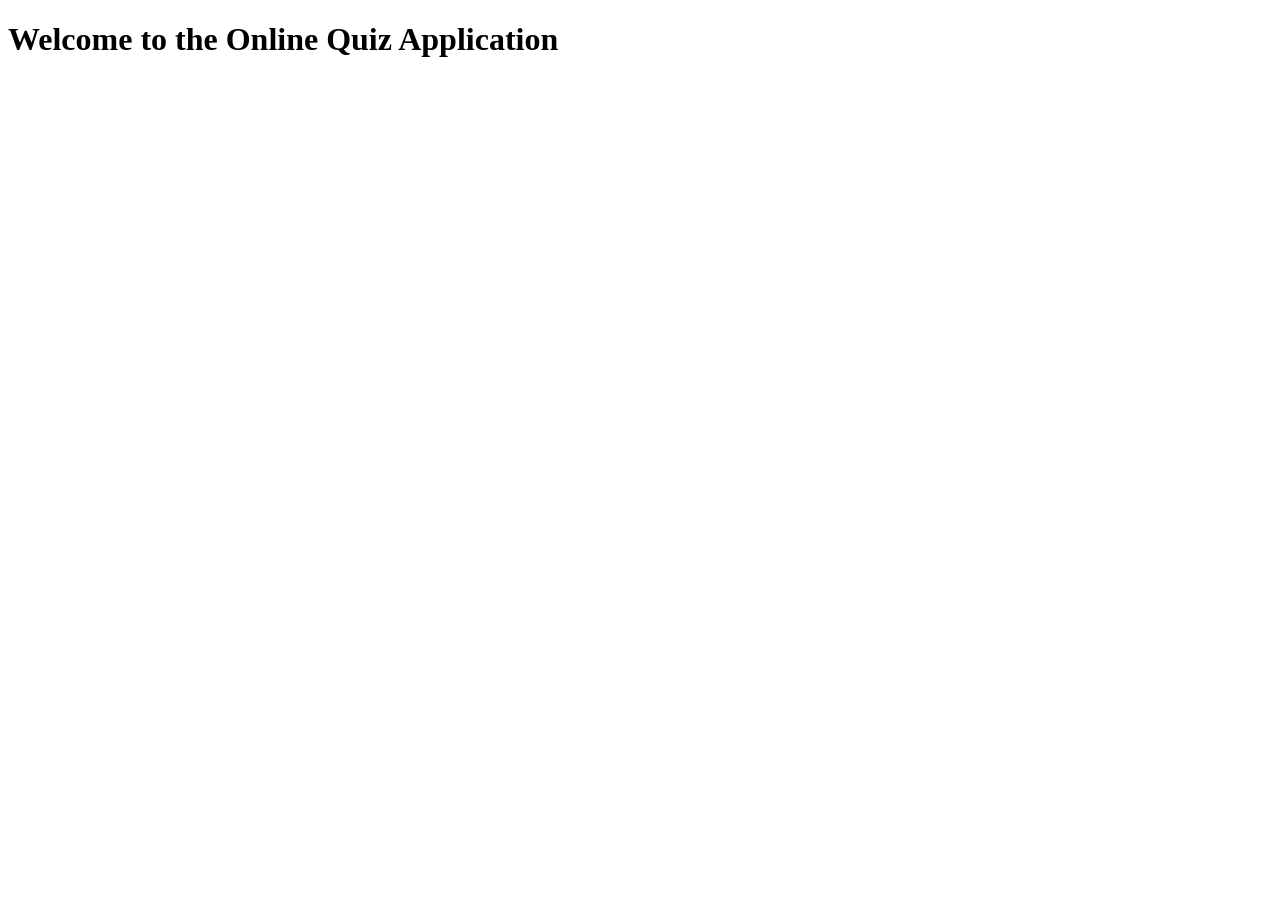
<file: Frontend/index.html>
<!DOCTYPE html>
<html lang="en">
<head>
    <meta charset="UTF-8">
    <meta name="viewport" content="width=device-width, initial-scale=1.0">
    <title>Online Quiz</title>
    <script src = "auth.js" defer></script>
</head>
<body>
    <h1> Welcome to the Online Quiz Application </h1>
</body>
</html>
</file>
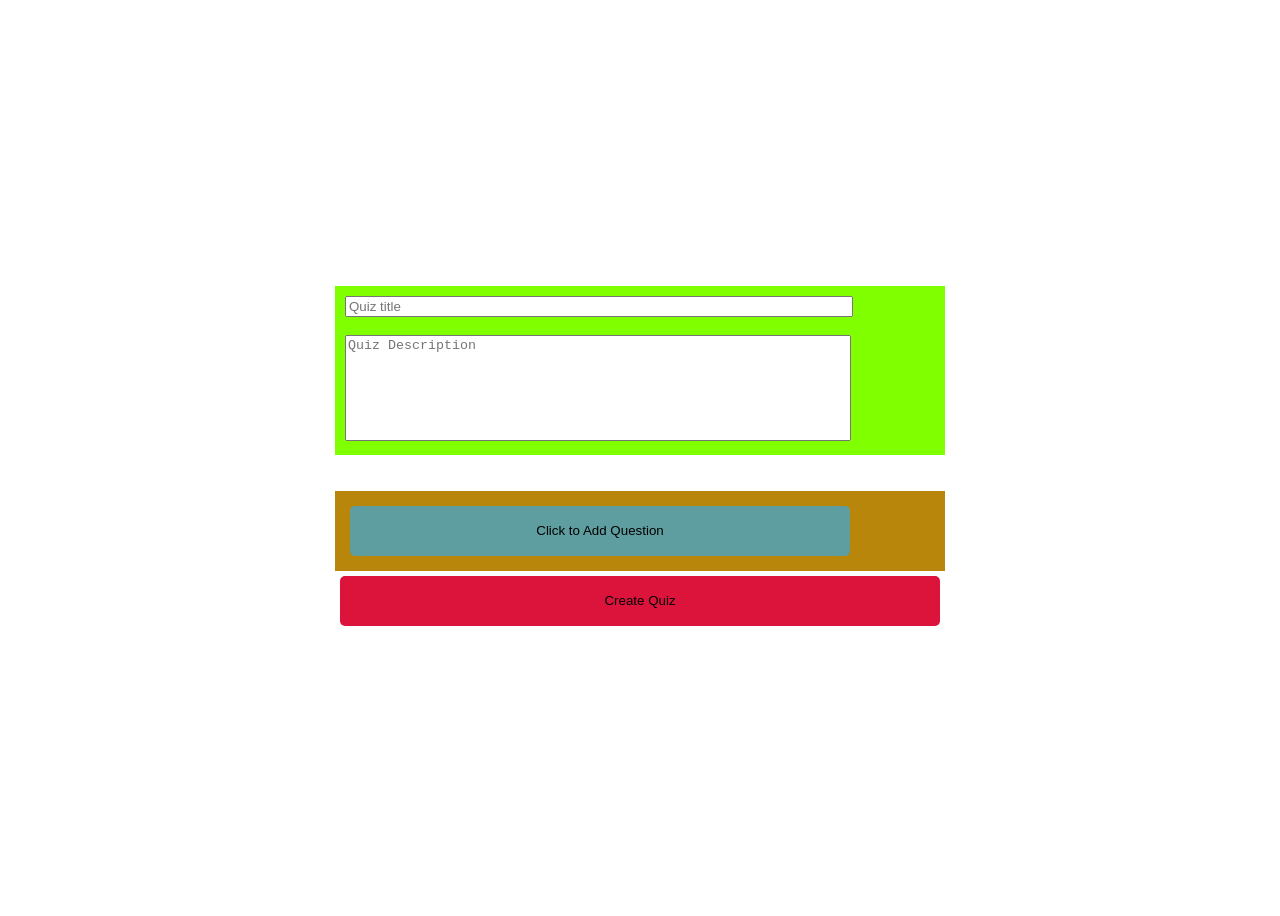
<file: Frontend/QuizCreation.html>
<!DOCTYPE html>
<html lang="en">
<head>
  <meta charset="UTF-8">
  <meta name="viewport" content="width=device-width, initial-scale=1.0">
  <title>Quiz Creation</title>
  <link rel="stylesheet" href="quizCreation.css">
  <script src="quizCreation.js"></script>
</head>
<body>
  <div id = "quiz-creation-form">
    <div id = "quiz-creation-header">
      <input type="text" name="" id="quiz-creation-title" placeholder="Quiz title">
      <br>
      <br>
      <textarea id="quiz-creation-description" placeholder="Quiz Description"></textarea>
    </div>
    <br>
    <br>
    <div id = "quiz-questions-body">
        <div id="quiz-questions">

        </div>
        <button id = "add-question-button" onclick="createQuestion()">Click to Add Question</button>
    </div>
    <button id = "quiz-creation-button" onclick="createQuiz()">Create Quiz</button>
  </div>
</body>
</html>
</file>
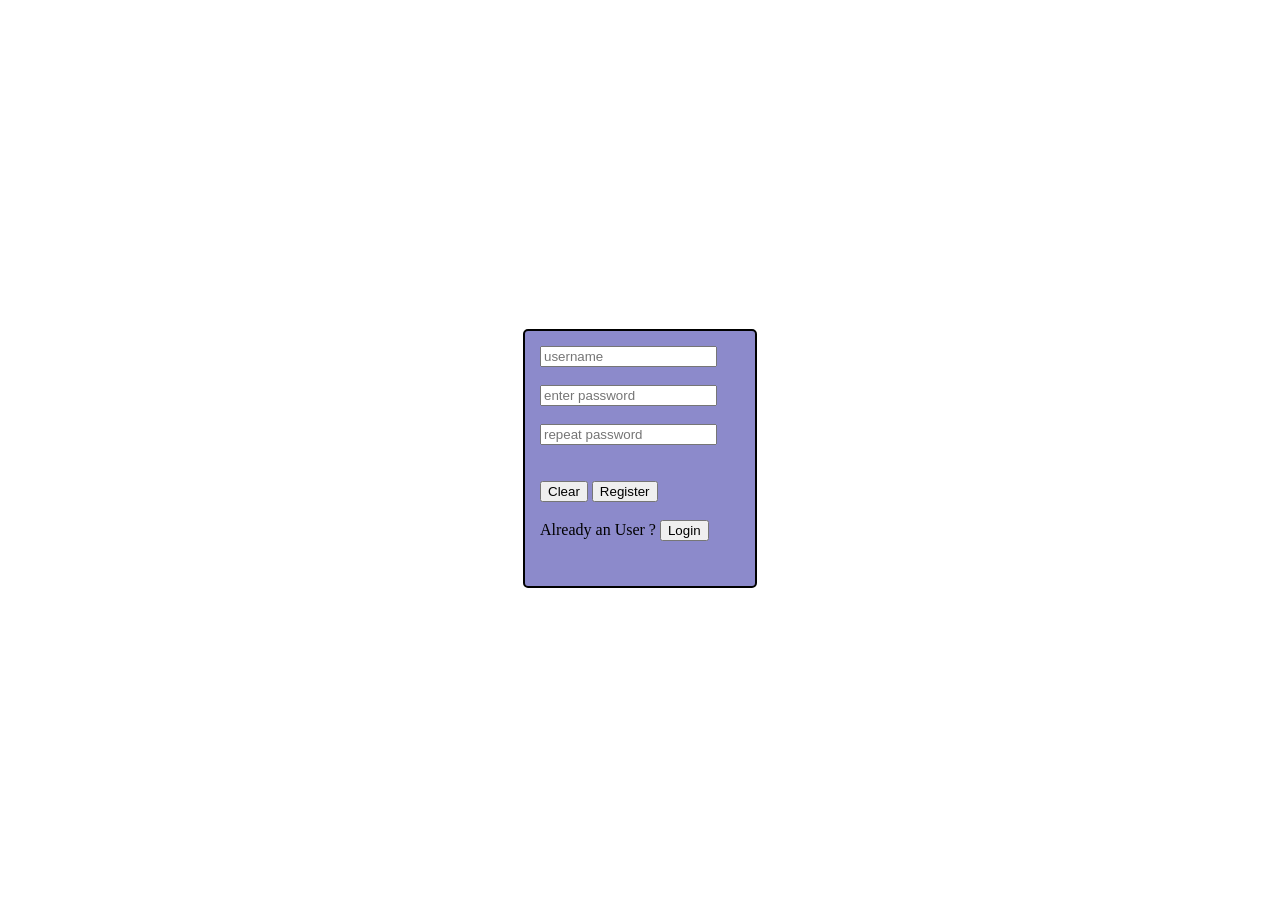
<file: Frontend/Register.html>
<!DOCTYPE html>
<html lang="en">
<head>
    <meta charset="UTF-8">
    <meta name="viewport" content="width=device-width, initial-scale=1.0">
    <title>Register</title>
    <link rel="stylesheet" href="register.css">
    <script src="register.js" defer></script>
</head>
<body>
    <form id = "register-form">
        <div id = "register-form-cred">
            <input type="text" placeholder="username" id = "register-form-username" ><br><br>

            <input type="password" placeholder="enter password" name="" id="register-form-password"><br><br>
            <input type="password" placeholder="repeat password" id = "register-form-repeat-password"><br><br>
        </div>
        <div id ="register-form-error-message">
            
        </div>
        <br>
        <div id = "register-form-buttons">
            <button type="button" onclick="clearRegisterForm()">Clear</button>
            <button type="button" onclick="register()">Register</button><br><br>
            <span>Already an User ?</span>
            <button type="button" onclick="window.location.href='login.html'">Login</button>
        </div>
    </form>
</body>
</html>
</file>
<file: Frontend/quizCreation.css>
body
{
  display: flex;
  min-height: 100vh;
  justify-content: center;
  align-items: center;
}
#quiz-creation-header
{
  background-color: chartreuse;
  padding: 10px;
}
#quiz-creation-title
{
  width:500px;
}

#quiz-creation-description
{
  height: 100px;
  width: 500px;
  resize: none;
}
#quiz-questions-body
{
  background-color: darkgoldenrod;
  padding: 15px;
}

#add-question-button 
{
  background-color: cadetblue;
  color : black;
  width: 500px;
  height : 50px;
  border-radius: 5px;
  border-style: none;
}

#add-question-button :hover
{
  background-color: coral;
}
#quiz-creation-button
{
  background-color: crimson;
  width : 600px;
  height: 50px;
  border-radius: 5px;
  margin:5px;
  border: none;
}

.question span
{
  color : red;
  display: none;
}
</file>
<file: Frontend/register.css>
body
{
    display: flex;
    justify-content: center;
    align-items: center;
    min-height: 100vh;
}

#register-form,#login-form
{
    border-color: black;
    border: 2px solid;
    padding : 15px;
    border-radius: 5px;
    height: 225px;
    width: 200px;
    background-color: rgb(140, 138, 203);
}
#login-form
{
    height: 200px;
}
#register-error-message
{
    color: red;
    display: none;
    font-size: 12px;
}
</file>
